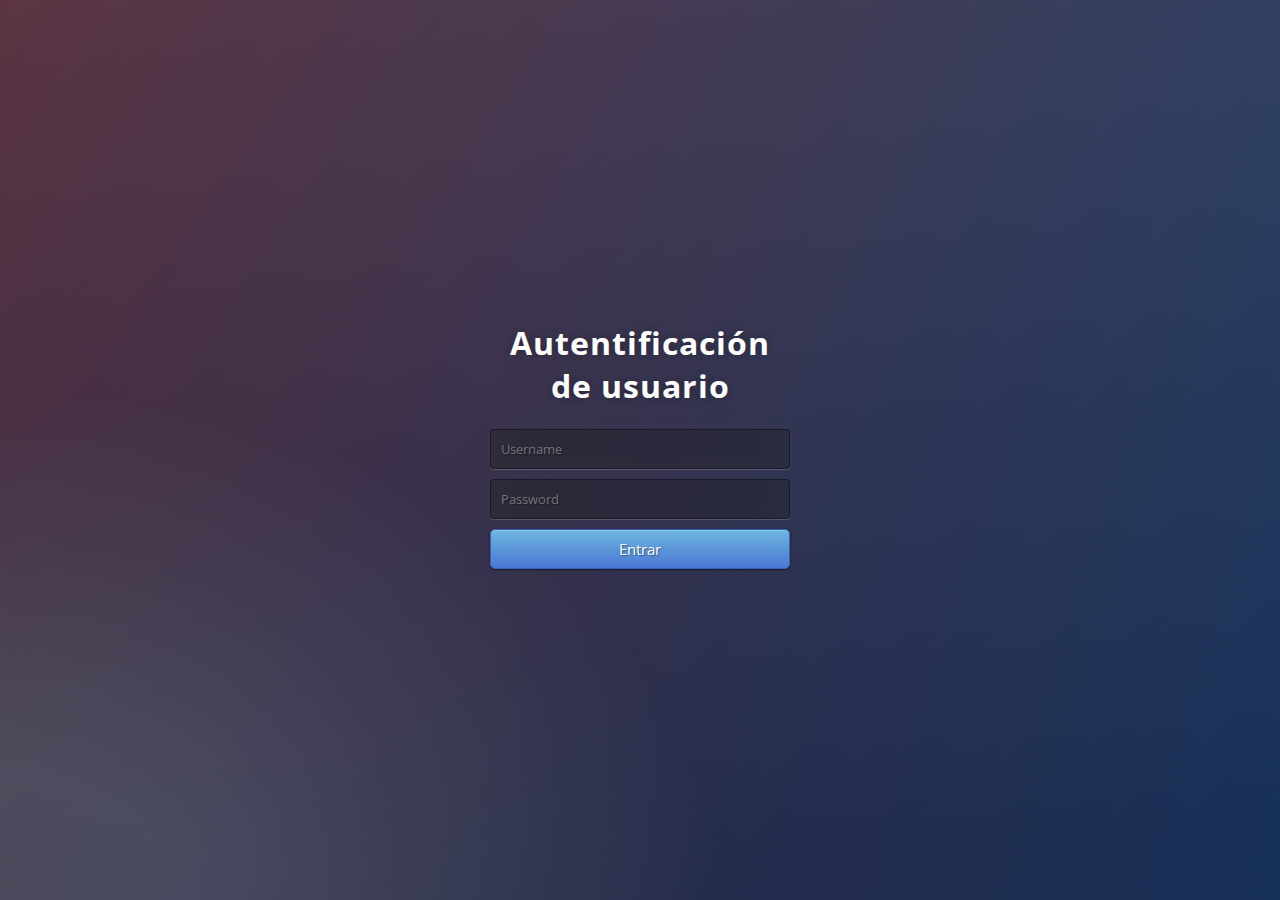
<file: index.html>
<!DOCTYPE html>
<html><head>
    <meta charset="UTF-8">
    <title>Sistema de mensajes</title>
    <link rel="stylesheet" href="css/normalize.css">
    <link rel="stylesheet" href="css/mensaje.css">
	<style>@import url(http://fonts.googleapis.com/css?family=Open+Sans);</style>
</head>
<body>
    <div class="login">
		<h1>Autentificación de usuario</h1>
		<form method="post" action="autentifica.php">
			<input type="text" name="Usuario" placeholder="Username" />
			<input type="password" name="Clave" placeholder="Password" />
			<button type="submit" class="btn btn-primary btn-block btn-large">Entrar</button>
		</form>
	</div>
</body>
</html>
</file>
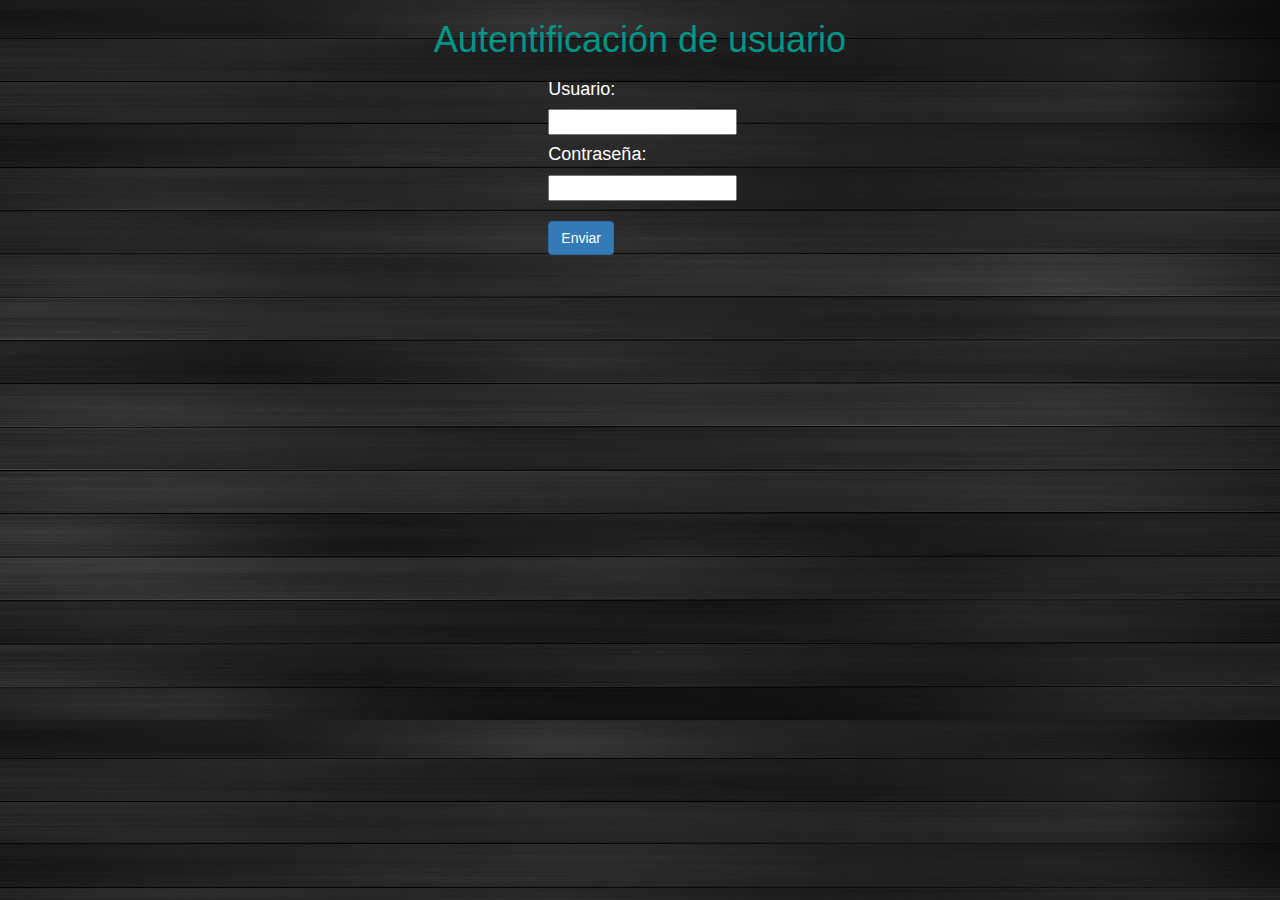
<file: Prueba_formulario/index.html>
<html>
<head>
<link href="css/bootstrap.min.css" rel="stylesheet">
<link href="css/style.css" rel="stylesheet">
</head>

<body id="login">

<div class="col-md-12">
<h1 class="titulos" style="color:#009688"> Autentificación de usuario </h1>
</div>

<div class="col-md-2 col-md-offset-5">

<form  name ="formularioLogin" action="autentifica.php" method="post" >
<p><h4 style="color:white">Usuario: </h4></p><input id="Usuario" type="text" name="Usuario" /><br>
<p><h4 style="color:white">Contraseña:</h4></p><input id="Clave" type="password" name="Clave" /><br>
<br/>
<p><input id ="botonEnvio" class="btn btn-primary" type="submit" name ="Enviar" value = "Enviar"></p>
</form>
</div>

</body>

</html>
</file>
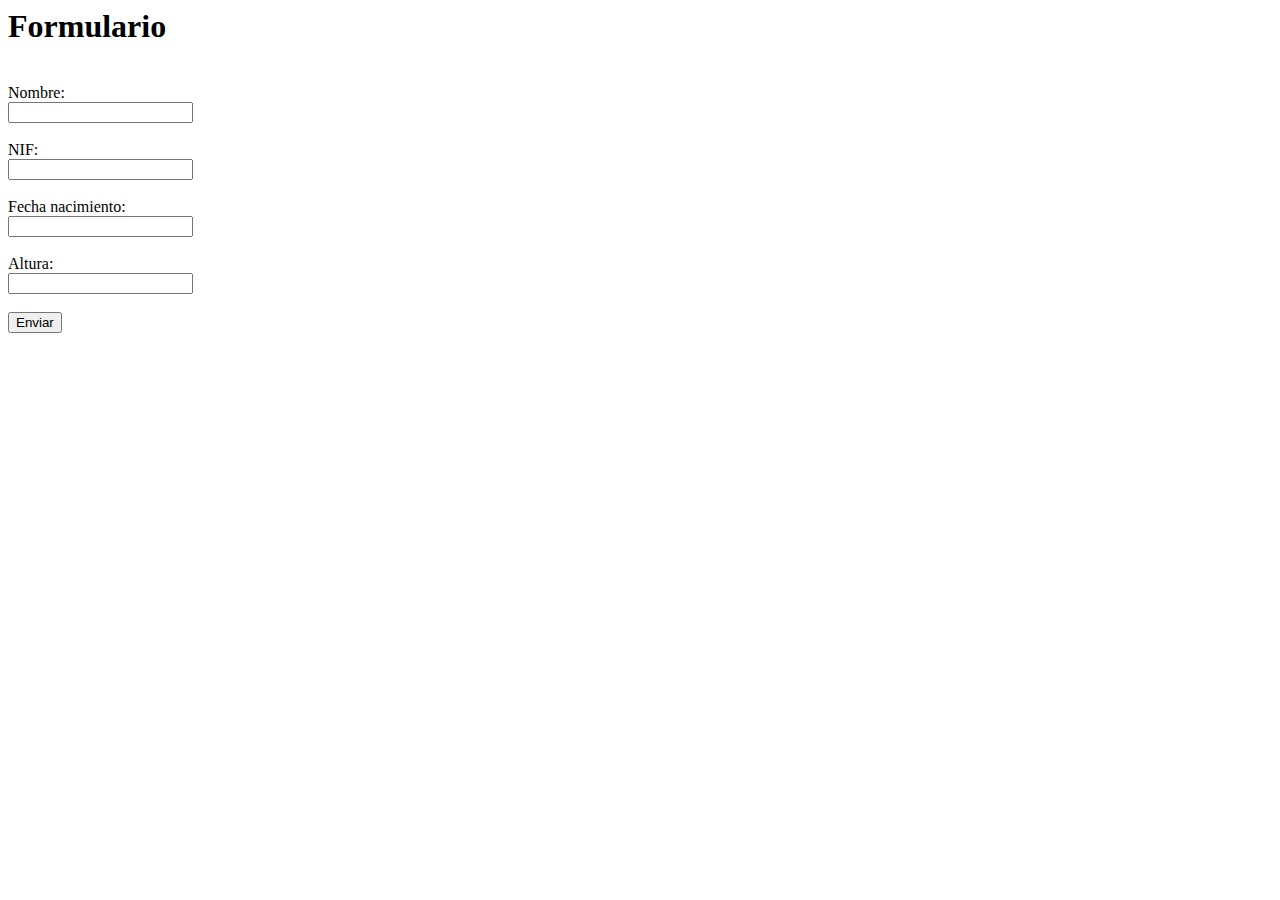
<file: Prueba_formulario/Formulario.html>
<html>




<body>
	

<h1> Formulario </h1>



<form  name ="formularioContacto" action="insertar.php" method="get"     >
<label><br>Nombre: <br><input id="nombreFormContacto" type="text" name="Nombre" /><br></label>
<label><br>NIF:<br><input id="NIF" type="text" name="Nif" /><br></label>
<label><br>Fecha nacimiento:<br><input id="Nacimiento" type="text" name="Nacido" /><br></label>
<label><br>Altura:<br><input id="alturaFormContacto" type="text" name="Altura" /><br></label>


<label><br><input id ="botonEnvio1" type="submit" value="Enviar" ></label>
</form>



</body>





</html>
</file>
<file: css/mensaje.css>
.btn { display: inline-block; *display: inline; *zoom: 1; padding: 4px 10px 4px; margin-bottom: 0; font-size: 13px; line-height: 18px; color: #333333; text-align: center;text-shadow: 0 1px 1px rgba(255, 255, 255, 0.75); vertical-align: middle; background-color: #f5f5f5; background-image: -moz-linear-gradient(top, #ffffff, #e6e6e6); background-image: -ms-linear-gradient(top, #ffffff, #e6e6e6); background-image: -webkit-gradient(linear, 0 0, 0 100%, from(#ffffff), to(#e6e6e6)); background-image: -webkit-linear-gradient(top, #ffffff, #e6e6e6); background-image: -o-linear-gradient(top, #ffffff, #e6e6e6); background-image: linear-gradient(top, #ffffff, #e6e6e6); background-repeat: repeat-x; filter: progid:dximagetransform.microsoft.gradient(startColorstr=#ffffff, endColorstr=#e6e6e6, GradientType=0); border-color: #e6e6e6 #e6e6e6 #e6e6e6; border-color: rgba(0, 0, 0, 0.1) rgba(0, 0, 0, 0.1) rgba(0, 0, 0, 0.25); border: 1px solid #e6e6e6; -webkit-border-radius: 4px; -moz-border-radius: 4px; border-radius: 4px; -webkit-box-shadow: inset 0 1px 0 rgba(255, 255, 255, 0.2), 0 1px 2px rgba(0, 0, 0, 0.05); -moz-box-shadow: inset 0 1px 0 rgba(255, 255, 255, 0.2), 0 1px 2px rgba(0, 0, 0, 0.05); box-shadow: inset 0 1px 0 rgba(255, 255, 255, 0.2), 0 1px 2px rgba(0, 0, 0, 0.05); cursor: pointer; *margin-left: .3em; }
.btn:hover, .btn:active, .btn.active, .btn.disabled, .btn[disabled] { background-color: #e6e6e6; }
.btn-large { padding: 9px 14px; font-size: 15px; line-height: normal; -webkit-border-radius: 5px; -moz-border-radius: 5px; border-radius: 5px; }
.btn:hover { color: #333333; text-decoration: none; background-color: #e6e6e6; background-position: 0 -15px; -webkit-transition: background-position 0.1s linear; -moz-transition: background-position 0.1s linear; -ms-transition: background-position 0.1s linear; -o-transition: background-position 0.1s linear; transition: background-position 0.1s linear; }
.btn-primary, .btn-primary:hover { text-shadow: 0 -1px 0 rgba(0, 0, 0, 0.25); color: #ffffff; }
.btn-primary.active { color: rgba(255, 255, 255, 0.75); }
.btn-primary { background-color: #4a77d4; background-image: -moz-linear-gradient(top, #6eb6de, #4a77d4); background-image: -ms-linear-gradient(top, #6eb6de, #4a77d4); background-image: -webkit-gradient(linear, 0 0, 0 100%, from(#6eb6de), to(#4a77d4)); background-image: -webkit-linear-gradient(top, #6eb6de, #4a77d4); background-image: -o-linear-gradient(top, #6eb6de, #4a77d4); background-image: linear-gradient(top, #6eb6de, #4a77d4); background-repeat: repeat-x; filter: progid:dximagetransform.microsoft.gradient(startColorstr=#6eb6de, endColorstr=#4a77d4, GradientType=0);  border: 1px solid #3762bc; text-shadow: 1px 1px 1px rgba(0,0,0,0.4); box-shadow: inset 0 1px 0 rgba(255, 255, 255, 0.2), 0 1px 2px rgba(0, 0, 0, 0.5); }
.btn-primary:hover, .btn-primary:active, .btn-primary.active, .btn-primary.disabled, .btn-primary[disabled] { filter: none; background-color: #4a77d4; }
.btn-block { width: 100%; display:block; }

* { -webkit-box-sizing:border-box; -moz-box-sizing:border-box; -ms-box-sizing:border-box; -o-box-sizing:border-box; box-sizing:border-box; }

html { width: 100%; height:100%; }

body { 
	width: 100%;
	height:100%;
	font-family: 'Open Sans', sans-serif;
	background: #092756;
	background: -moz-radial-gradient(0% 100%, ellipse cover, rgba(104,128,138,.4) 10%,rgba(138,114,76,0) 40%),-moz-linear-gradient(top,  rgba(57,173,219,.25) 0%, rgba(42,60,87,.4) 100%), -moz-linear-gradient(-45deg,  #670d10 0%, #092756 100%);
	background: -webkit-radial-gradient(0% 100%, ellipse cover, rgba(104,128,138,.4) 10%,rgba(138,114,76,0) 40%), -webkit-linear-gradient(top,  rgba(57,173,219,.25) 0%,rgba(42,60,87,.4) 100%), -webkit-linear-gradient(-45deg,  #670d10 0%,#092756 100%);
	background: -o-radial-gradient(0% 100%, ellipse cover, rgba(104,128,138,.4) 10%,rgba(138,114,76,0) 40%), -o-linear-gradient(top,  rgba(57,173,219,.25) 0%,rgba(42,60,87,.4) 100%), -o-linear-gradient(-45deg,  #670d10 0%,#092756 100%);
	background: -ms-radial-gradient(0% 100%, ellipse cover, rgba(104,128,138,.4) 10%,rgba(138,114,76,0) 40%), -ms-linear-gradient(top,  rgba(57,173,219,.25) 0%,rgba(42,60,87,.4) 100%), -ms-linear-gradient(-45deg,  #670d10 0%,#092756 100%);
	background: -webkit-radial-gradient(0% 100%, ellipse cover, rgba(104,128,138,.4) 10%,rgba(138,114,76,0) 40%), linear-gradient(to bottom,  rgba(57,173,219,.25) 0%,rgba(42,60,87,.4) 100%), linear-gradient(135deg,  #670d10 0%,#092756 100%);
	filter: progid:DXImageTransform.Microsoft.gradient( startColorstr='#3E1D6D', endColorstr='#092756',GradientType=1 );
	color: #FFFFFF;
	background-attachment: fixed;
}
.login { 
	position: absolute;
	top: 50%;
	left: 50%;
	margin: -150px 0 0 -150px;
	width:300px;
	height:300px;
}
.login h1 { color: #fff; text-shadow: 0 0 10px rgba(0,0,0,0.3); letter-spacing:1px; text-align:center; }

input { 
	width: 100%; 
	margin-bottom: 10px; 
	background: rgba(0,0,0,0.3);
	border: none;
	outline: none;
	padding: 10px;
	font-size: 13px;
	color: #fff;
	text-shadow: 1px 1px 1px rgba(0,0,0,0.3);
	border: 1px solid rgba(0,0,0,0.3);
	border-radius: 4px;
	box-shadow: inset 0 -5px 45px rgba(100,100,100,0.2), 0 1px 1px rgba(255,255,255,0.2);
	-webkit-transition: box-shadow .5s ease;
	-moz-transition: box-shadow .5s ease;
	-o-transition: box-shadow .5s ease;
	-ms-transition: box-shadow .5s ease;
	transition: box-shadow .5s ease;
}
input:focus { box-shadow: inset 0 -5px 45px rgba(100,100,100,0.4), 0 1px 1px rgba(255,255,255,0.2); }

a { color: #FFFFFF; }

.Contendor {
	color: #000000;
	width: 100%;
}

.Lista
{
	width: 780px;
	color: #000000;
	margin: auto;
}

.Formulario
{
	width: 780px;
	margin: auto;
	border-radius: 8px;
	-moz-border-radius: 8px;
	-webkit-border-radius: 8px;
}

.Fecha, .Remitente, .Mensaje {
	height: 45px;
	border-radius: 8px;
	-moz-border-radius: 8px;
	-webkit-border-radius: 8px;
	background-color: #FFFFFF;
	vertical-align: middle;
	padding: 10px;
	opacity: 0.95;
	filter:  alpha(opacity=95);
}

.Remitente {
	width: 410px;
	float: left;
	font-weight: bold
}

.Fecha {
	width: 360px;
	float: left;
	margin-left: 10px;
}

.Boton1 {
	width: 385px;
	float: left;
}

.Boton2 {
	width: 385px;
	float: left;
	margin-left: 10px;
}

.Separador { clear: both; height: 10px; }

.Mensaje {
	
	height: 150px;
}

.TA_Mensaje
{
	width: 100%;
	height: 200px;
}

.SEtiqueta_DE
{
	width: 30px;
	float: left;
}

.SEtiqueta_MENSAJE
{
	width: 60px;
	float: left;
}

 .SValor
 {
	width: 120px;
	float: left;
	margin-left: 10px;
}

.SMensaje, .SDE
{
	width: 110px;
}

.Desactivado 
{
	pointer-events: none;
    cursor: default;
    opacity: 0.6;
}
</file>
<file: Prueba_formulario/css/style.css>
.titulos{
	text-align: center;

}

body#login{
	background-image: url("../imagenes/body-login.jpg");
}
</file>
